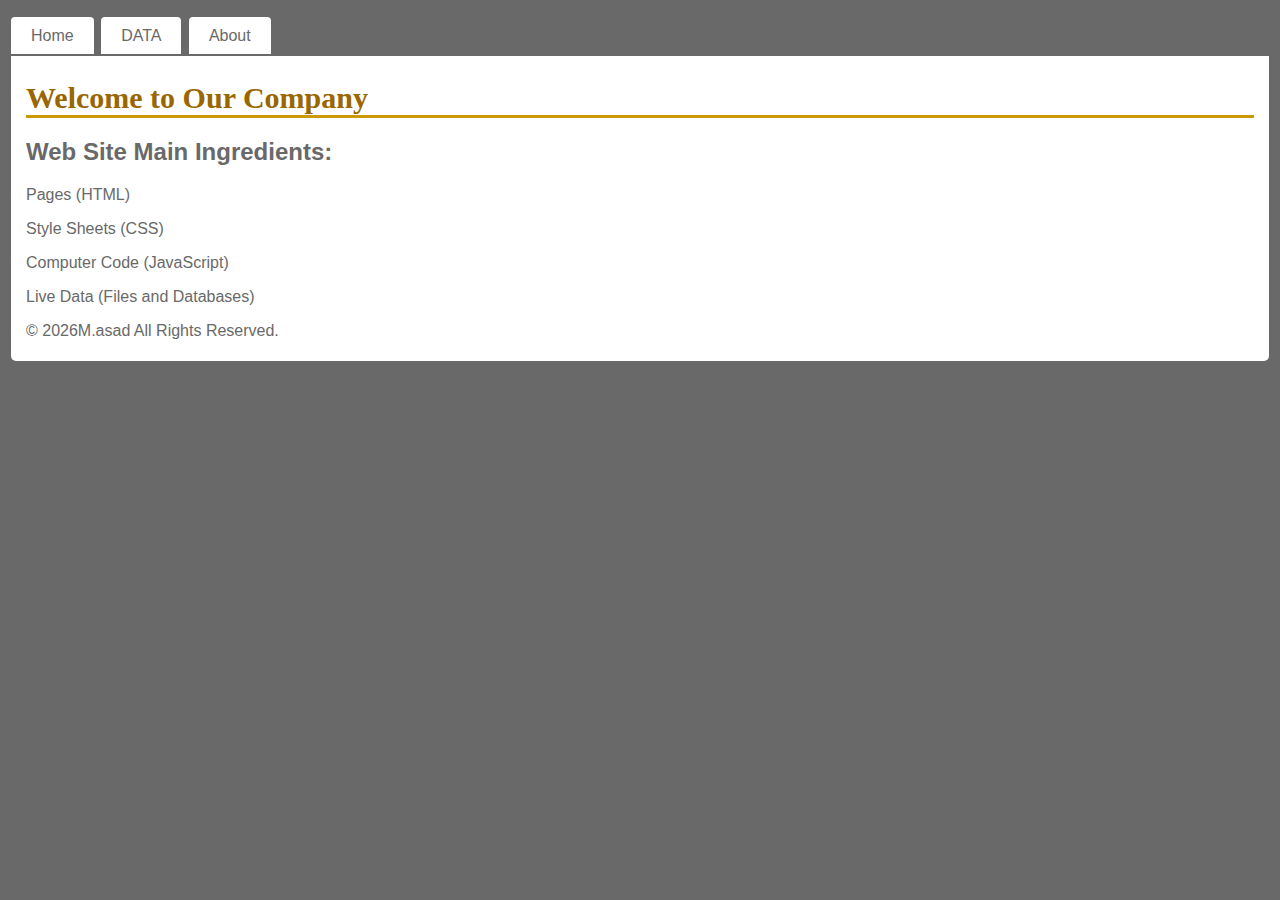
<file: index.html>
<!DOCTYPE html>
<html>
<head lang="en">
    <meta charset="UTF-8">
    <title>Our Company</title>
    <link rel="stylesheet" href="one.css">
</head>
<body>
<nav id="nav1"></nav>
<div id="main">
<h1>Welcome to Our Company</h1>
<h2>Web Site Main Ingredients:</h2>

<p>Pages (HTML)</p>
<p>Style Sheets (CSS)</p>
<p>Computer Code (JavaScript)</p>
<p>Live Data (Files and Databases)</p>
    <footer id="foot1"></footer>
</div>
<script src="new.js"></script>
</body>
</html>
</file>
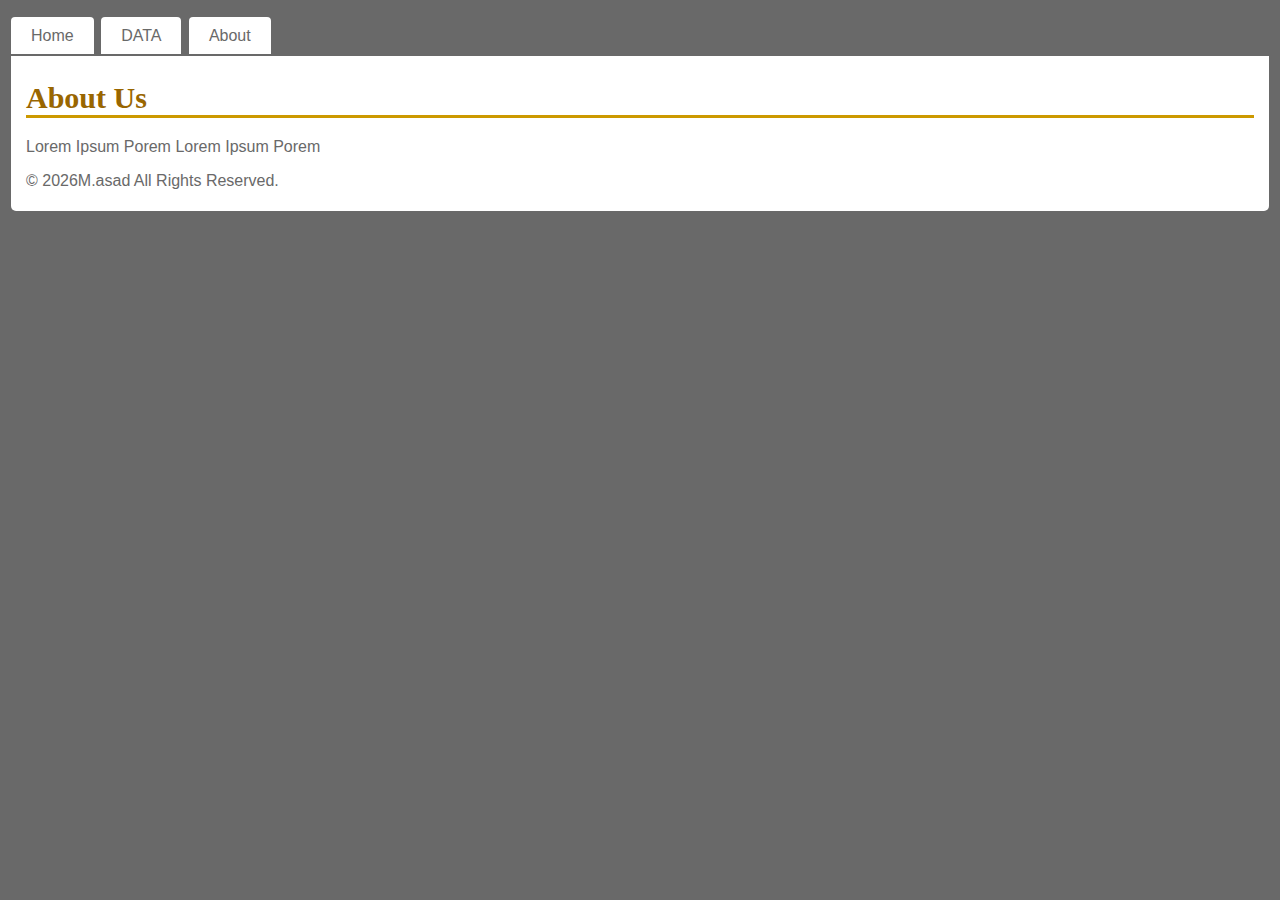
<file: about.html>
<!DOCTYPE html>
<html>
<head lang="en">
    <meta charset="UTF-8">
    <link rel="stylesheet" href="one.css">
    <title>About page</title>
</head>
<body>
<nav id="nav1"></nav>
<div id="main">
<h1>About Us</h1>
<p>Lorem Ipsum Porem Lorem Ipsum Porem</p>
    <footer id="foot1"></footer>
</div>
<script src="new.js"></script>
</body>
</html>
</file>
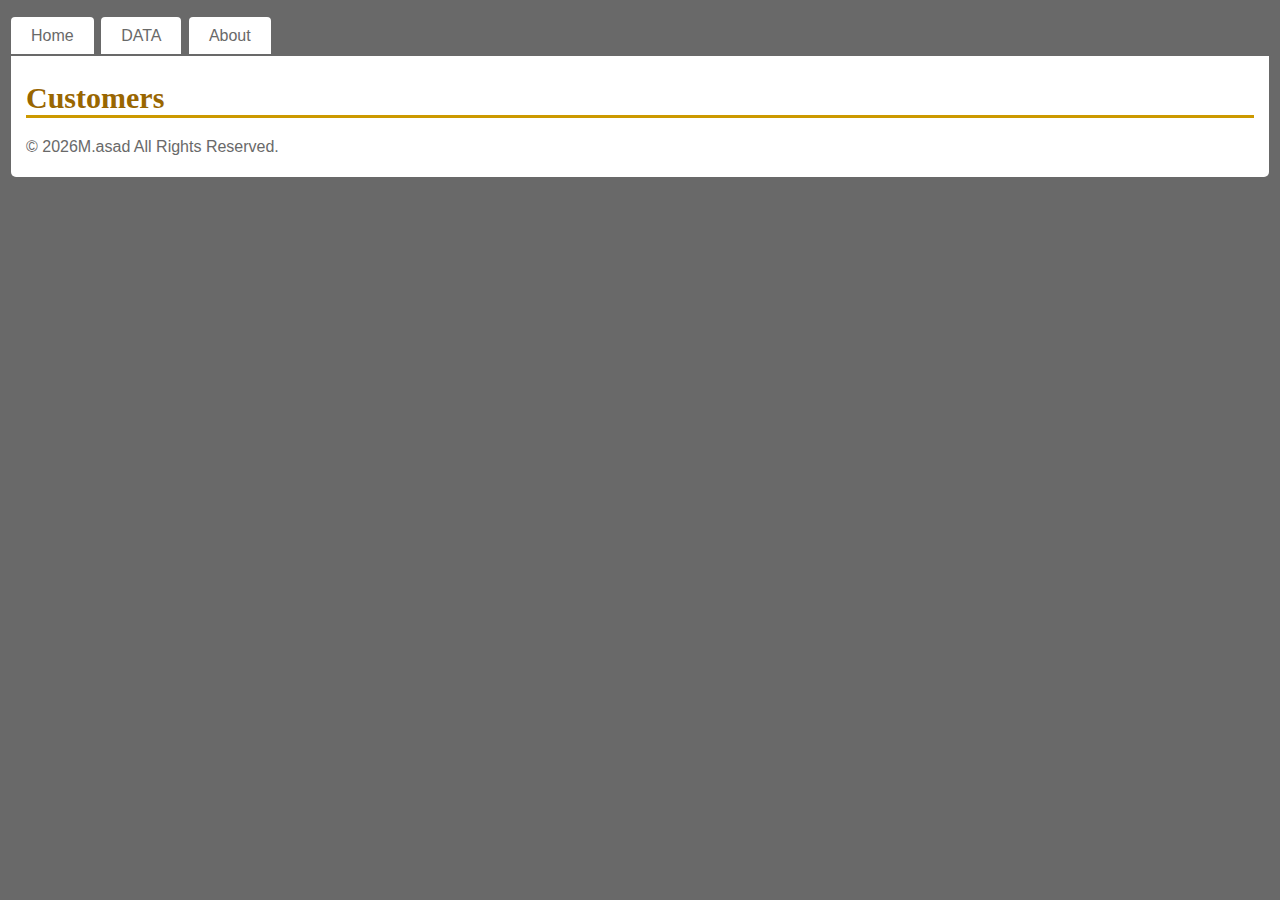
<file: customer.html>
<!DOCTYPE html>
<html>
<head lang="en">
    <meta charset="UTF-8">
    <link rel="stylesheet" href="one.css">
    <title>Customers</title>
</head>
<body>
<nav id="nav1"></nav>
<div id="main">
<h1>Customers</h1>
   <div id="h01"></div>

    <footer id="foot1"></footer>
</div>

<script src="new.js"></script>
<script>
    var xmlhttp=new XMLHttpRequest();
    var url = "http://www.w3schools.com/website/customers_db_mysql.php";
    xmlhttp.onreadystatechange=function(){
        if(xmlhttp.readyState==4 && xmlhttp.status==200)
        {myFunction(xmlhttp.responseText);}
    }
    xmlhttp.open("GET", url, true);
    xmlhttp.send();
    function myFunction(response) {
    var obj= JSON.parse(response);
        var arr=obj.records;
        var i;
        var out = "<table><tr><th>Name</th><th>City</th><th>Country</th></tr>";
for(i=0;i<arr.length;i++)
{
    out += "<tr><td>" +
    arr[i].Name +
    "</td><td>" +
    arr[i].City +
    "</td><td>" +
    arr[i].Country +
    "</td></tr>";

}
        out += "</table>"
        document.getElementById("h01").innerHTML=out;
    }

</script>
</body>
</html>
</file>
<file: one.css>
body {
    font-family: "Trebuchet MS", Verdana, sans-serif;
    font-size: 16px;
    background-color: dimgrey;
    color: #696969;
    padding: 3px;
}

#main {
    padding: 5px;
    padding-left:  15px;
    padding-right: 15px;
    background-color: #ffffff;
    border-radius: 0 0 5px 5px;
}

h1 {
    font-family: Georgia, serif;
    border-bottom: 3px solid #cc9900;
    color: #996600;
    font-size: 30px;
}
table {
    width:100%;
}

table, th , td {
    border: 1px solid grey;
    border-collapse: collapse;
    padding: 5px;
}

th {
    text-align: left;
}
table tr:nth-child(odd){background-color: #f1f1f1;}
table tr:nth-child(even){background-color: #ffffff;}
ul#menu {
    padding: 0;
    margin-bottom: 11px;
}

ul#menu li {
    display: inline;
    margin-right: 3px;
}

ul#menu li a {
    background-color: #ffffff;
    padding: 10px 20px;
    text-decoration: none;
    color: #696969;
    border-radius: 4px 4px 0 0;
}

ul#menu li a:hover {
    color: white;
    background-color: black;
}
</file>
